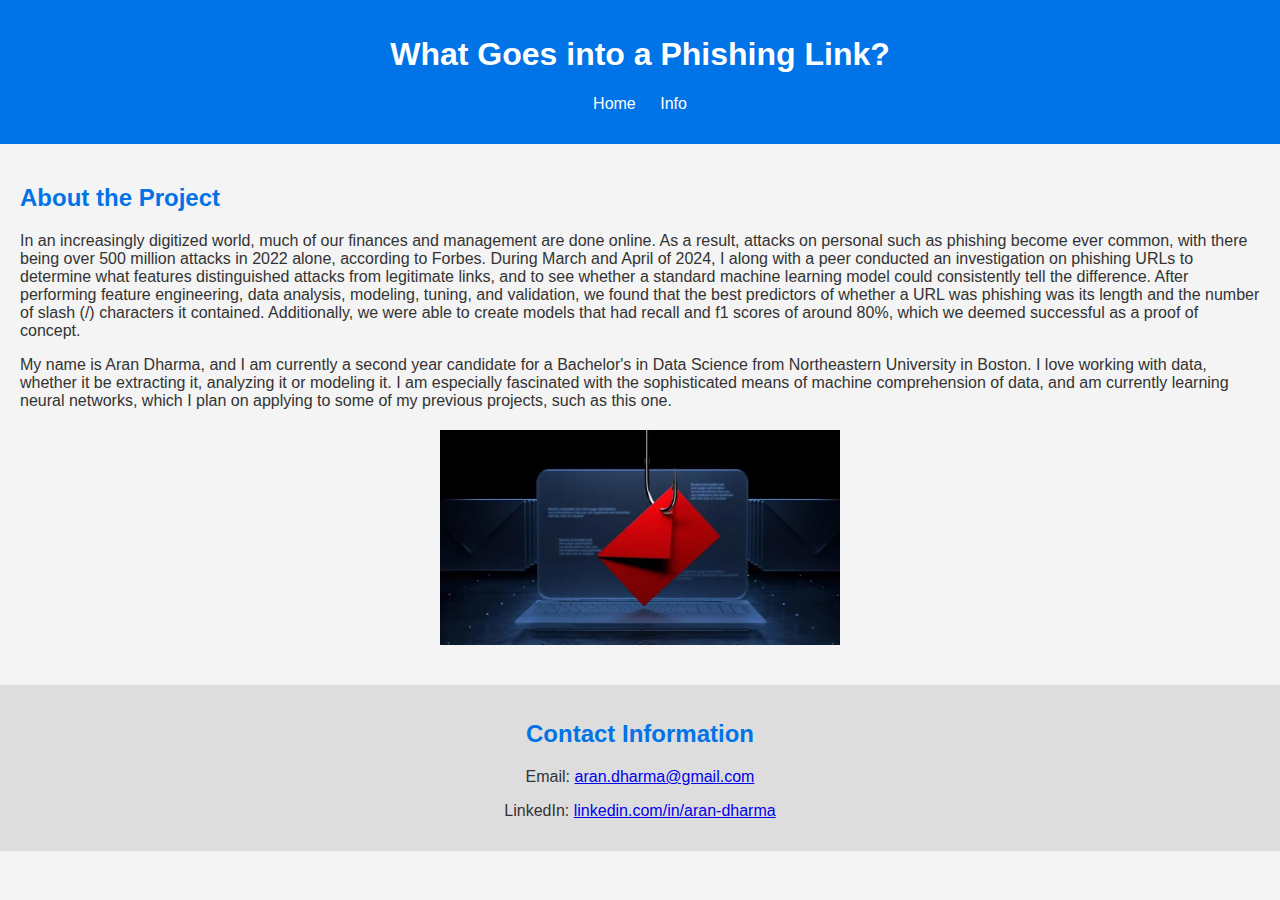
<file: index.html>
<head>
    <meta charset="UTF-8">
    <meta name="viewport" content="width=device-width, initial-scale=1.0">
    <title>Welcome to My Website</title>
    <link rel="stylesheet" href="style.css">
</head>
<body>
    <header>
        <h1>What Goes into a Phishing Link?</h1>
        <nav>
            <ul>
                <li><a href="index.html">Home</a></li>
                <li><a href="info.html">Info</a></li>
            </ul>
        </nav>
    </header>

    <main>
        <section>
            <h2>About the Project</h2>
            <p>
                In an increasingly digitized world, much of our finances and management are done online. As a result, attacks on personal such as 
                phishing become ever common, with there being over 500 million attacks in 2022 alone, according to Forbes. During March and April of 
                2024, I along with a peer conducted an investigation on phishing URLs to determine what features distinguished attacks from 
                legitimate links, and to see whether a standard machine learning model could consistently tell the difference. After performing 
                feature engineering, data analysis, modeling, tuning, and validation, we found that the best predictors of whether a URL was 
                phishing was its length and the number of slash (/) characters it contained. Additionally, we were able to create models that had 
                recall and f1 scores of around 80%, which we deemed successful as a proof of concept.
            </p>
            <p>
                My name is Aran Dharma, and I am currently a second year candidate for a Bachelor's in Data Science from Northeastern University in 
                Boston. I love working with data, whether it be extracting it, analyzing it or modeling it. I am especially fascinated with the 
                sophisticated means of machine comprehension of data, and am currently learning neural networks, which I plan on applying to some 
                of my previous projects, such as this one.
                
            </p>
            <img src="images/phishing_img.jpg" alt="phishing image" width="400">
        </section>
    </main>

    <footer id="contact">
        <h2>Contact Information</h2>
        <p>Email: <a href="mailto:aran.dharma@gmail.com">aran.dharma@gmail.com</a></p>
        <p>LinkedIn: <a href="https://www.linkedin.com/in/aran-dharma/" target="_blank">linkedin.com/in/aran-dharma</a></p>
    </footer>
</body>
</html>
</file>
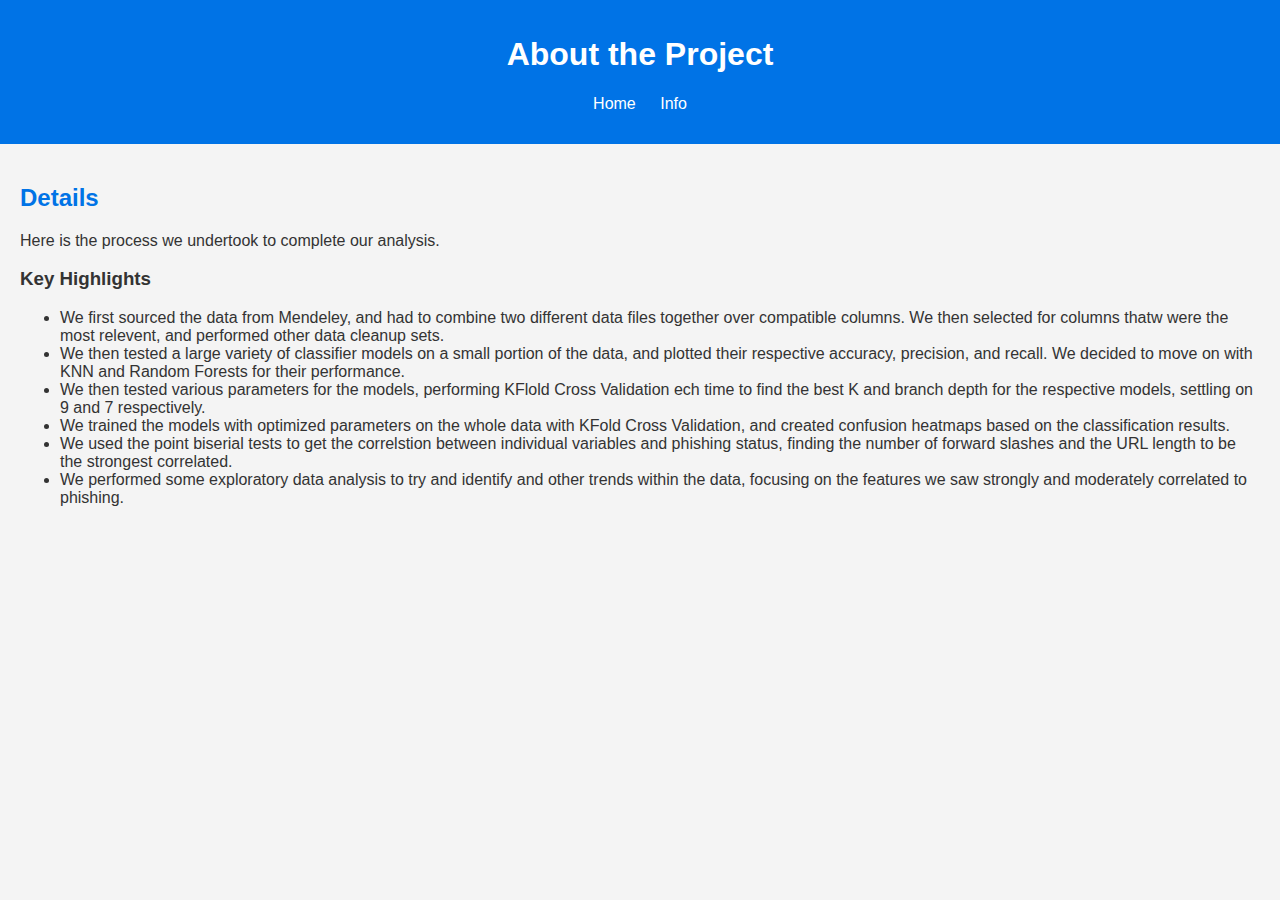
<file: info.html>
<head>
    <meta charset="UTF-8">
    <meta name="viewport" content="width=device-width, initial-scale=1.0">
    <title>Info</title>
    <link rel="stylesheet" href="style.css">
</head>
<body>
    <header>
        <h1>About the Project</h1>
        <nav>
            <ul>
                <li><a href="index.html">Home</a></li>
                <li><a href="info.html">Info</a></li>
            </ul>
        </nav>
    </header>

    <main>
        <section>
            <h2>Details</h2>
            <p>
                Here is the process we undertook to complete our analysis.
            </p>
            <h3>Key Highlights</h3>
            <ul>
                <li>We first sourced the data from Mendeley, and had to combine two different data files together over compatible columns. We then
                selected for columns thatw were the most relevent, and performed other data cleanup sets.</li>
                <li>We then tested a large variety of classifier models on a small portion of the data, and plotted their respective accuracy, 
                precision, and recall. We decided to move on with KNN and Random Forests for their performance.</li>
                <li>We then tested various parameters for the models, performing KFlold Cross Validation ech time to find the best K and branch
                depth for the respective models, settling on 9 and 7 respectively.</li>
                <li>We trained the models with optimized parameters on the whole data with KFold Cross Validation, and created confusion heatmaps
                based on the classification results.</li>
                <li>We used the point biserial tests to get the correlstion between individual variables and phishing status, finding the number of
                forward slashes and the URL length to be the strongest correlated.</li>
                <li>We performed some exploratory data analysis to try and identify and other trends within the data, focusing on the features
                we saw strongly and moderately correlated to phishing.</li>
            </ul>
        </section>
    </main>

</body>
</html>
</file>
<file: style.css>
body {
    font-family: Arial, sans-serif;
    margin: 0;
    padding: 0;
    background-color: #f4f4f4;
    color: #333;
}

header {
    background-color: #0073e6;
    color: white;
    padding: 15px;
    text-align: center;
}

header h1 {
    color: white !important;
}

nav ul {
    list-style-type: none;
    padding: 0;
}

nav ul li {
    display: inline;
    margin: 0 10px;
}

nav ul li a {
    color: white;
    text-decoration: none;
}

main {
    padding: 20px;
}

h1, h2 {
    color: #0073e6;
}

footer {
    background-color: #ddd;
    padding: 15px;
    text-align: center;
}

img {
    display: block;
    margin: 20px auto;
    max-width: 100%;
    height: auto;
}
</file>
